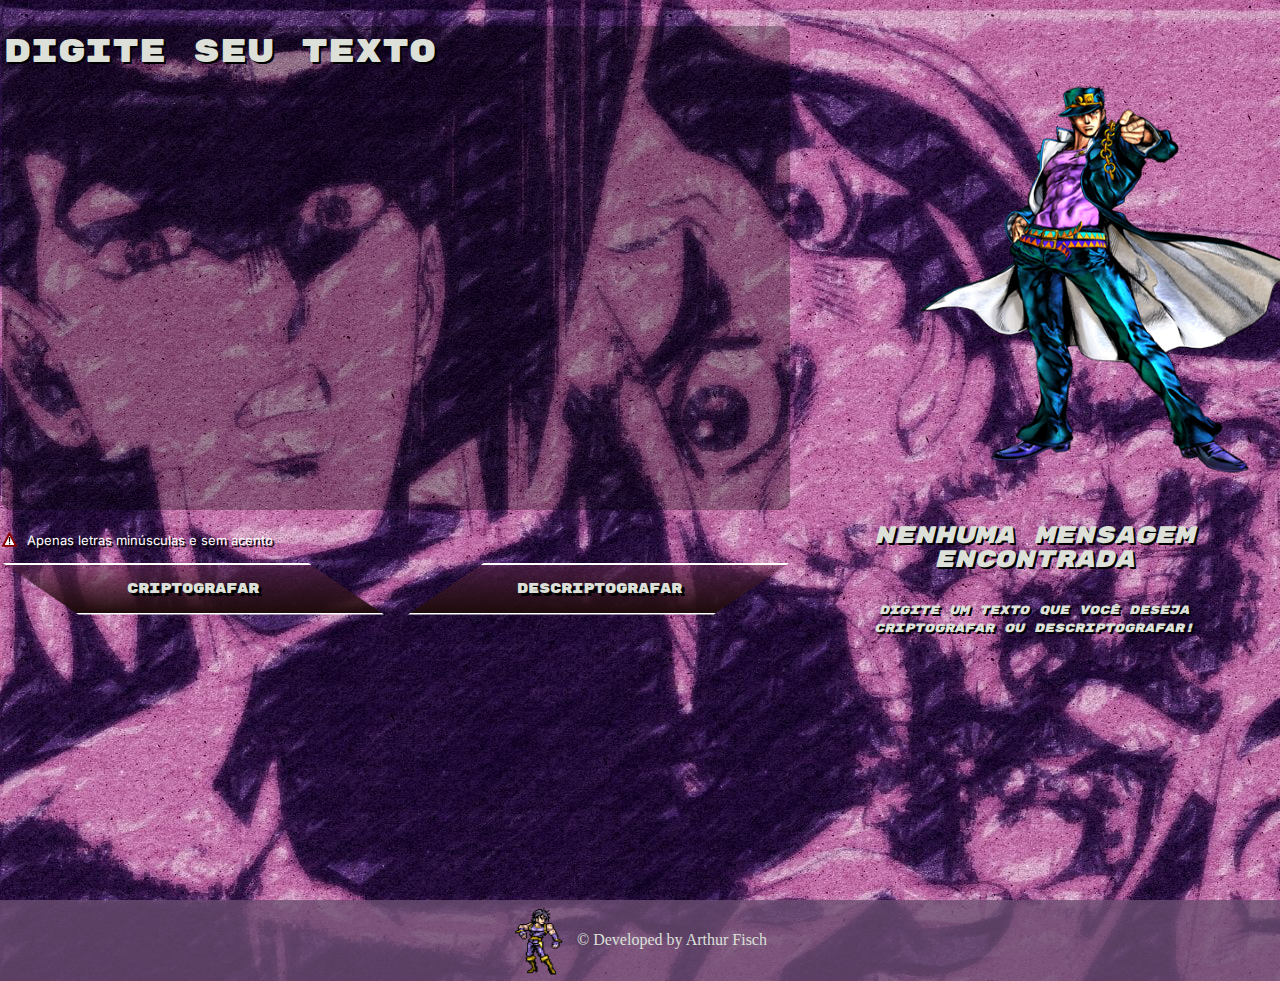
<file: index.html>
<!DOCTYPE html>
<html lang="en">
<head>
    <meta charset="UTF-8">
    <meta name="viewport" content="width=device-width, initial-scale=1.0">
    <meta http-equiv="X-UA-Compatible" content="IE-edge">
    <title>Decodificador de texto</title>
    <link rel="stylesheet" href="./styles/style.css">
    <link rel="stylesheet" href="./styles/media-querie.css">
    <link rel="stylesheet" href="./img/peakpx.jpg">
</head>
<body>
    <main class="conteudo_principal">
        <section class="conteudo_principal_campo">
            <div class="criptografar_descriptografar">
                <textarea class="texto" id="areaDeTexto" placeholder="Digite seu texto" spellcheck="false" cols="40" rows="10"></textarea>
            </div>
            <div class="conteudo_principal_aviso">
                <img class="aviso" src="./assets/alert-icon.png" alt="icone de alerta">
                <p>Apenas letras minúsculas e sem acento</p>
            </div>
            <div class="conteudo_principal_botoes">
                <button onclick="criptografar()" class="botao_criptografar" id="btnCriptografar" type="submit">Criptografar</button>
                <button onclick="descriptografar()" class="botao_descriptografar" id="btnDescriptografar" type="submit">Descriptografar</button>
            </div>
        </section>
        <section class="conteudo_principal_mensagens">
            <div class="conteudo_principal_caixa">
                <img src="./img/jojo.png" alt="jojo">
                <div class="conteudo_principal_informacoes">
                    <h2>Nenhuma mensagem encontrada</h2>
                    <p>Digite um texto que você deseja criptografar ou descriptografar!</p>
                </div>
            </div>
        </section>
        <section class="conteudo_area_copia">
            <div class="conteudo_principal_area_copia">
                <textarea readonly="true" class="texto_destino"  spellcheck="false" id="areaCopia" cols="25" rows="10"></textarea>
                <button class="botao_copiar" id="botaoCopiar">Copiar</button>
            </div>  
        </section>
    </main>
    <footer class="rodape">
        <img src="./img/kisspng-jojo-s-bizarre-adventure-pixel-art-jonathan-joesta-5ae321a6ee0137.9384294715248347269749.png" alt="">
        <p>© Developed by Arthur Fisch</p>
    </footer>

    <script src="/script.js" ></script>

</body>
</html>
</file>
<file: styles/style.css>
@import url('https://fonts.googleapis.com/css2?family=Inter&display=swap');
@import url('https://fonts.googleapis.com/css2?family=Inter&family=Rubik+Mono+One&display=swap');

:root {
    --cor-primaria: #DCE0D9;
    --cor-secundaria: #FFFFFF;
    --cor--terciaria: #736F72;
    --cor--quatenaria: #ACB6A5;
    --cor--rodape: rgba(107, 78, 113, 0.8);

    --cor-hover: #692C50;

    --fonte-principal: 'Inter', sans-serif;
    --fonte-secundaria: 'Rubik Mono One', monospace;
}

body {
    display: flex;
    justify-content: center;
    box-sizing: border-box;
    background-image: url(/img/peakpx.jpg);
    max-width: 100%;
    margin: auto;
}

body::-webkit-scrollbar {
    width: 15px;
}

body::-webkit-scrollbar-track {
    background: var(--cor--rodape);
}

body::-webkit-scrollbar-thumb {
    background-color: var(--cor--rodape);
    border-radius: 10px;
    border: 1px solid var(--cor--quatenaria);
}

.conteudo_principal {
    display: flex;
    justify-content: space-between;
    padding: 2% 2% 5% 2%;
    gap: 2.75rem;
}

.conteudo_principal_campo {
    display: flex;
    flex-direction: column;
    padding: 0 0 0 0;
}

.texto {
    color: var(--cor-primaria);
    border: none;
    border-radius: 0.6rem;
    background-color: rgba(0, 0, 0, 0.3);
    font-size: 2rem;
    font-style: normal;
    font-weight: 400;
    line-height: 150%;
    padding: 1.5r;
    text-transform: lowercase;
    resize: none;
}

.texto::placeholder {
    font-family: var(--fonte-secundaria);
    font-size: 2rem;
    font-style: normal;
    font-weight: 400;
    color: var(--cor-primaria);
    text-transform: none;
    text-shadow: 2px 2px black;
}

textarea:focus {
    outline: 0;
}

.texto::-webkit-scrollbar {
    width: 5px;
}

.texto::-webkit-scrollbar-track {
    background: var(--cor--rodape);
}

.texto::-webkit-scrollbar-thumb {
    background-color: var(--cor--rodape);
    border-radius: 10px;
    border: 1px solid var(--cor-primaria);
}

.conteudo_principal_aviso {
    display: flex;
    align-items: center;
    color: var(--cor-primaria);
    padding: 5px 0 2px 0;
    gap: 10px;
}

.conteudo_principal_aviso img {
    width: 15px;
    height: 15px;
}

.conteudo_principal_aviso p {
    color: var(--cor-secundaria);
    font-family: var(--fonte-principal);
    font-size: 13px;
    font-style: normal;
    text-shadow: 2px 2px black;
}

.conteudo_principal_botoes {
    display: flex;
    align-items: center;
    gap: 24px;
}

.botao_criptografar {
    align-items: flex-start;
    width: 50%;
    padding: 1rem;

    color: var(--cor-primaria);
    clip-path: polygon(0 0, 80% 0, 100% 100%, 20% 100%);

    text-shadow: 3px 3px black;
    background: linear-gradient(rgba(105, 44, 80, 0.5), #1E0B0B);
    transition: all .2s ease;
    font-family: var(--fonte-secundaria);
    border-color: #FFFFFF;
    border-style: solid;
    cursor: pointer;
    gap: 1.5rem;
}

.botao_descriptografar {
    align-items: flex-start;
    width: 50%;
    padding: 1rem;

    color: var(--cor-primaria);
    clip-path: polygon(20% 0, 100% 0, 80% 100%, 0% 100%);

    text-shadow: 3px 3px black;
    background: linear-gradient(rgba(105, 44, 80, 0.5), #1E0B0B);
    transition: all .2s ease;
    font-family: var(--fonte-secundaria);
    border: 2px solid var(--cor-secundaria);
    cursor: pointer;
    gap: 1.5rem;
}

.conteudo_principal_mensagens {
    padding: 20px 0 0 0;
}

.conteudo_principal_mensagens img {
    padding: 0 20%;
}

.conteudo_principal_mensagens h2 {
    text-shadow: 2px 2px black;
}

.conteudo_principal_mensagens p {
    text-shadow: 2px 2px black;
}

.conteudo_principal_caixa img {
    width: 270px;
}


.conteudo_principal_area_copia {
    padding: 40px 0 0 0;
}

.conteudo_principal_area_copia .texto_destino {
    display: flex;
    flex-direction: column;
    align-items: center;
    justify-content: center;
    width: 400px;
    height: 400px;
    
    background-color: rgba(0, 0, 0, 0.3);
    border-radius: 0.6rem;
    border: none;
    gap: 55px;
    
    text-transform: lowercase;
    color: var(--cor-primaria);
    font-family: var(--fonte-secundaria);
    font-size: 1.5rem;
    font-weight: 400;
    font-style: normal;
    text-align: center;
    line-height: 150%;
    resize: none;
}

.conteudo_principal_area_copia .botao_copiar {
    width: 400px;
    padding: 0.6rem;
    
    border-radius: 10px;
    border: 1px solid var(--cor-secundaria);
    background: linear-gradient(rgba(105, 44, 80, 0.5), #1E0B0B);
    cursor: pointer;
    
    color: var(--cor-primaria);
    text-align: center ;
    font-family: var(--fonte-secundaria);
    font-size: 0.9rem;
    font-style: normal;
    font-weight: 400;
    line-height: normal;
    transition: all .2s ease;
}

.texto_destino::-webkit-scrollbar {
    width: 5px;
}

.texto_destino::-webkit-scrollbar-track {
    background: var(--cor--rodape);
}

.texto_destino::-webkit-scrollbar-thumb {
    background-color: var(--cor--rodape);
    border-radius: 10px;
    border: 1px solid var(--cor-primaria);
}

.botao_criptografar:hover {
    background-color: var(--cor-hover);
}

.botao_descriptografar:hover {
    background-color: var(--cor-hover);
}

.botao_copiar:hover {
    background-color: var(--cor-hover);
}

.conteudo_principal_caixa img {
    width: 400px;
}

.conteudo_principal_informacoes h2 {
    text-align: center;
    color: var(--cor-primaria);
    font-family: var(--fonte-secundaria);
    font-size: 1.5rem;
    font-style: italic;
    font-weight: 400;
    line-height: 100%;
    padding: 10px;
}

.conteudo_principal_informacoes p {
    text-align: center;
    color: var(--cor-primaria);
    font-family: var(--fonte-secundaria);
    font-size: 0.75rem;
    font-style: italic;
    font-weight: 400;
    line-height: 150%;
    padding: 0 40px;
}

.rodape {
    padding: 2px 0;
    position: absolute;
    width: 100%;
    top: 100%;
    text-align: center;
    background-color: var(--cor--rodape);
    color: var(--cor-primaria);
    font-family: var(--fonte-primaria);
}

.rodape img {
    width: 50px;
    height: auto;
    margin-right: 10px;
    display: inline-block;
    vertical-align: middle;
}

.rodape p {
    display: inline-block;
    vertical-align: middle;
}
</file>
<file: styles/media-querie.css>
:root {
    --cor-primaria: #DCE0D9;
}


@media (max-width: 770px) {
    body {
        background-image: url(/img/josuke\ background\ midia.jpg);
        flex-direction: column;
    }

    .conteudo_principal {
        flex-direction: column;
        padding: 0 40px 0 40px;
        gap: 0;
    }

    .conteudo_principa_campo {
        padding: 11.11% 0 0 0;
    }

    .criptografar_descriptografar .texto {
        width: 100%;
    }

    .conteudo_principal_caixa {
        height: 133px;
        width: auto;
        max-width: none;
    }

    .conteudo_principal_area_copia {
        width: auto;
        height: 170px;
        padding: 20px;
        gap: 10px;
    }

    .conteudo_principal_caixa img {
        display: none;
    }

    .conteudo_principal_area_copia .texto_destino {
        width: 100%;
    }

    .conteudo_principal_area_copia .botao_copiar {
        width: 100%;
    }

.rodape {
        position: absolute;
        width: 100%;
        top: 145%;
    }
}


@media (max-width: 660px) {

    .conteudo_principal_botoes {
        flex-direction: column;
    }

    .conteudo_principal_aviso {
        text-shadow: 1px 1px black;
    }

    .conteudo_principal_informacoes h2 {
    text-shadow: 2px 2px black;
    font-size: 2em; color: var(--cor-primaria);
    }

    .conteudo_principal_informacoes p {
        text-shadow: 2px 2px black;
    }

    .botao_criptografar,
    .botao_descriptografar {
        width: 100%;
        clip-path: none;
        border-radius: 0.6rem;
    }

    .conteudo_principal_caixa {
        height: 186px;
        width: auto;
        max-width: none;
    }
}
</file>
